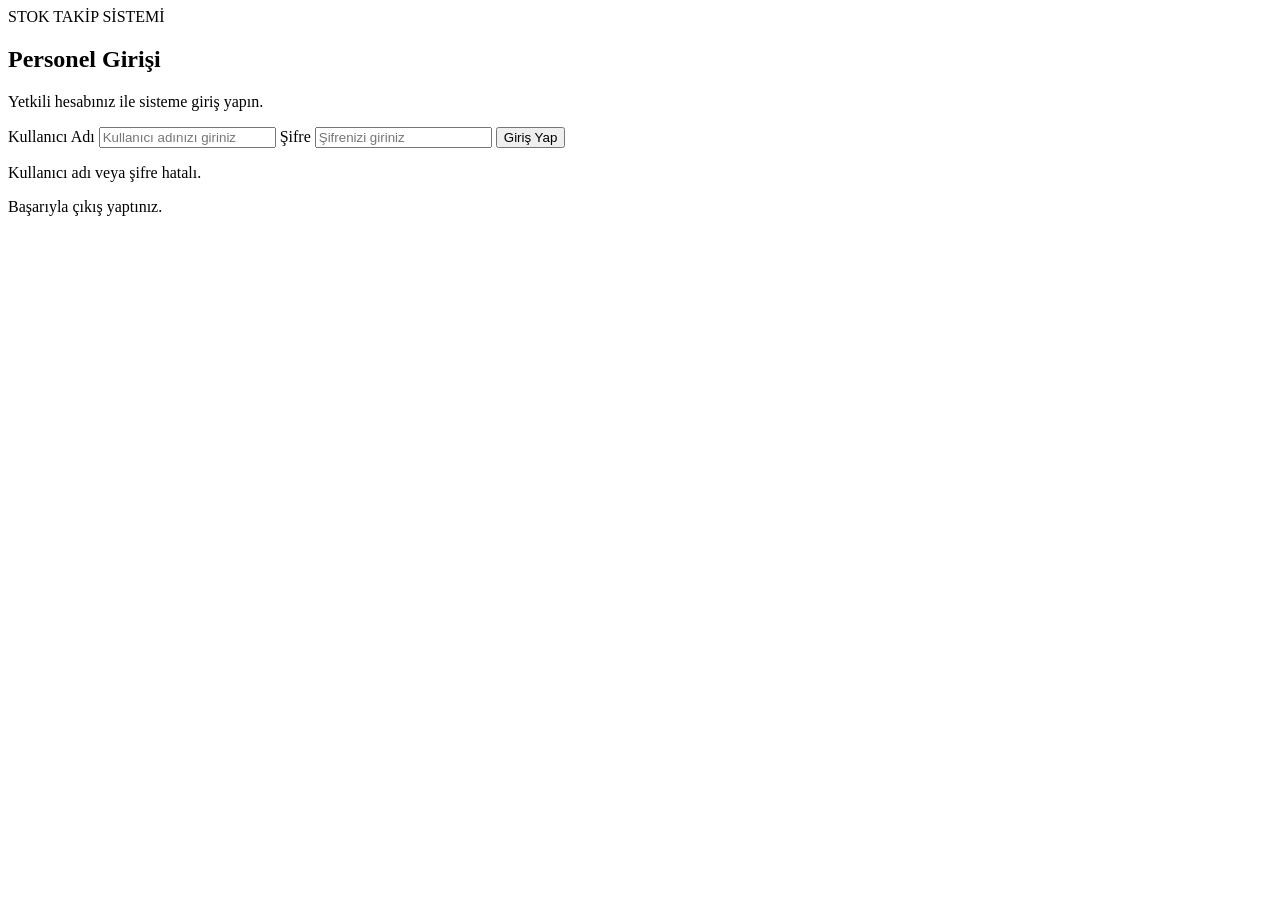
<file: src/main/resources/templates/login.html>
<!DOCTYPE html>

<html lang="tr"
      xmlns:th="http://www.thymeleaf.org">

<head>

    <meta charset="UTF-8">

    <meta name="viewport"
          content="width=device-width, initial-scale=1">

    <title>

        Giriş | Adaser Stok Takip

    </title>

    <link rel="stylesheet"
          th:href="@{/css/style.css}">

</head>

<body class="login-body">

<div class="login-page">

    <div class="login-right">

    </div>

    <div class="login-left">

        <div class="login-card">

            <div class="login-badge">

                STOK TAKİP SİSTEMİ

            </div>

            <h2>

                Personel Girişi

            </h2>

            <p class="login-subtitle">

                Yetkili hesabınız ile sisteme giriş yapın.

            </p>

            <form
                    th:action="@{/login}"
                    method="post">

                <label>

                    Kullanıcı Adı

                </label>

                <input

                        type="text"

                        name="username"

                        placeholder="Kullanıcı adınızı giriniz"

                        autocomplete="username"

                        required>


                <label>

                    Şifre

                </label>

                <input

                        type="password"

                        name="password"

                        placeholder="Şifrenizi giriniz"

                        autocomplete="current-password"

                        required>


                <button

                        class="login-btn"

                        type="submit">

                    Giriş Yap

                </button>

            </form>

            <p
                    th:if="${param.error}"
                    class="error">

                Kullanıcı adı veya şifre hatalı.

            </p>

            <p
                    th:if="${param.logout}"
                    class="success-message">

                Başarıyla çıkış yaptınız.

            </p>

        </div>

    </div>

</div>

</body>

</html>
</file>
